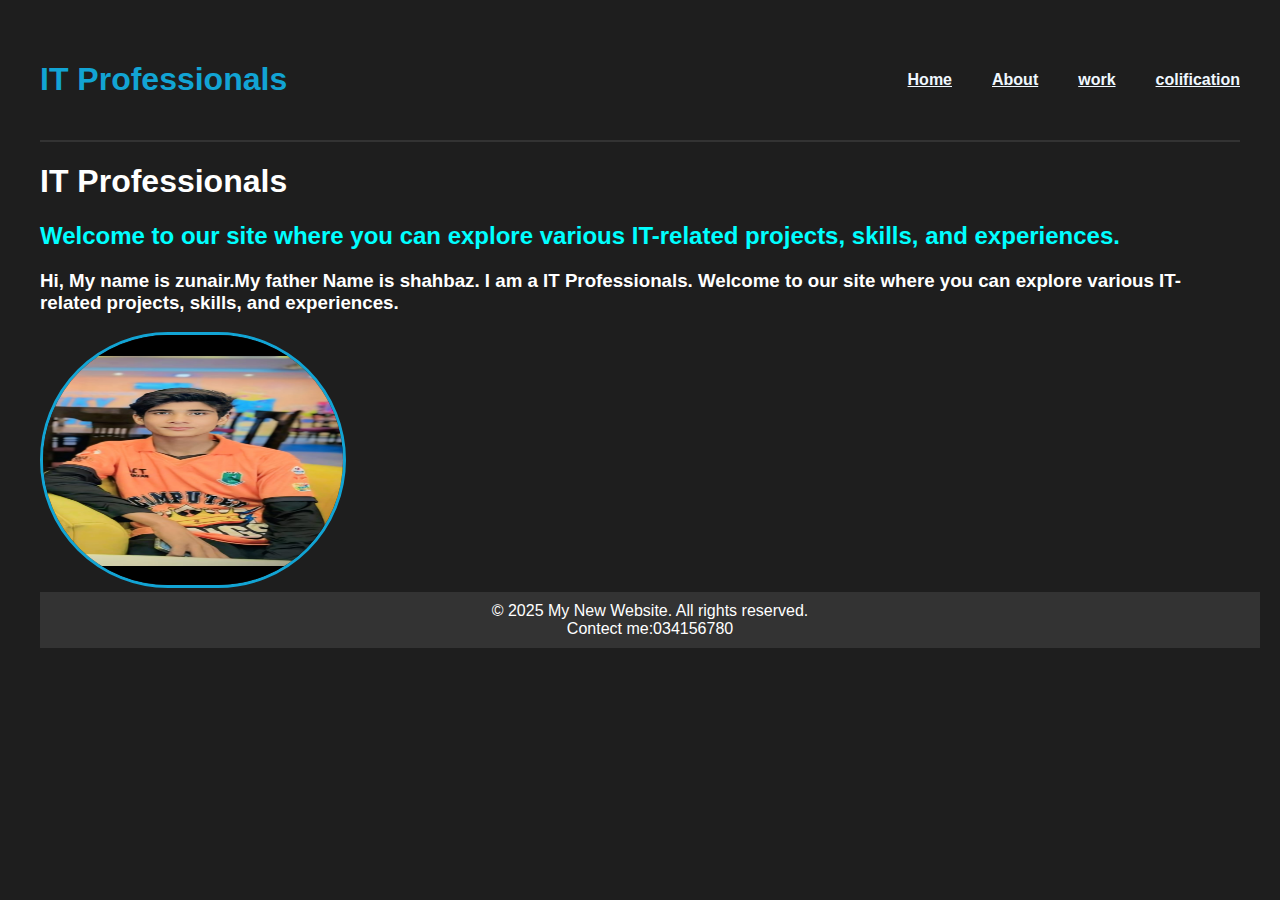
<file: index.html>
<!DOCTYPE html>
<html lang="en">
<head>
    <meta charset="UTF-8">
    <meta name="viewport" content="width=device-width, initial-scale=1.0">
    <title>IT Professionals</title>
<link rel="stylesheet" href="website.css">
</head>
<body>
    <div class="container">
        <div class="header">
            <logo><h1>IT Professionals</h1></logo>
  <nav class="con">
    <nav class="b">
        <a href="zuniar1.html">Home</a>
        <a href="zunair2.html">About</a>
        <a href="zunair3.html">work</a>
        <a href="zunair4.html">colification</a>
    </nav>
  </nav>
        </div>
            <div class="zunair">
                <h1>IT Professionals</h1>
                <p><h2>Welcome to our site where you can explore various IT-related projects, skills, and experiences.</h2></p>
            </div>
            <P><h3>Hi, My name is zunair.My father Name is shahbaz. I am a IT Professionals. 
                Welcome to our site where you can explore various IT-related projects, skills, and experiences.</h3></P>
            <div class="image">
                <img class="img" src="Screenshot_20250718-234428.png" alt="Laptop Image">
            </div>
    <footer>
            &copy; 2025 My New Website. All rights reserved.<br>
            Contect me:034156780
    </footer>
        </div>
</file>
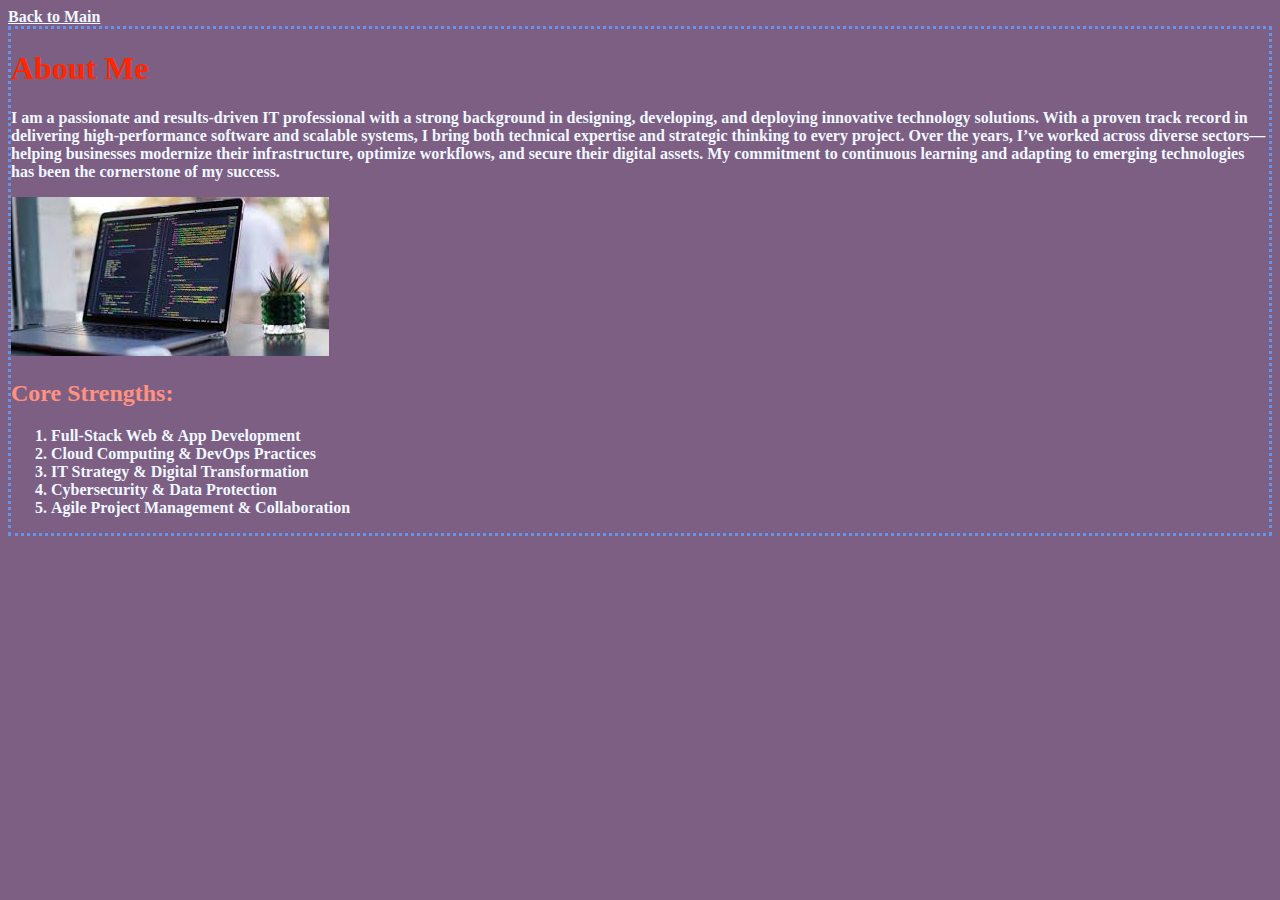
<file: zunair2.html>
<!DOCTYPE html>
<html lang="en">
<head>
    <meta charset="UTF-8">
    <meta name="viewport" content="width=device-width, initial-scale=1.0">
    <title>Document</title>
    <link rel="stylesheet" href="zanir2.css">
</head>
<body>
    <nav>
    <a href="my-website.html">Back to Main</a>
  </nav>
<div class="about">
<h1>About Me</h1>
    <p>I am a passionate and results-driven IT professional with a strong background in designing, developing, and deploying innovative technology solutions. With a proven track record in delivering
      high-performance software and scalable systems, I bring both technical expertise and strategic thinking to every project.
      Over the years, I’ve worked across diverse sectors—helping businesses modernize their infrastructure, optimize workflows, and secure their digital assets. My commitment to continuous learning
      and adapting to emerging technologies has been the cornerstone of my success.</p>
    <div class="image">
        <img class="img" src="laptop-top pic.jpg">
    </div>
      <h2>Core Strengths:</h2>
<ol>
    <li>Full-Stack Web & App Development</li>
    <li>Cloud Computing & DevOps Practices</li>
    <li>IT Strategy & Digital Transformation</li>
    <li>Cybersecurity & Data Protection</li>
    <li>Agile Project Management & Collaboration</li>
</ol>
</div>
</body>
</html>
</file>
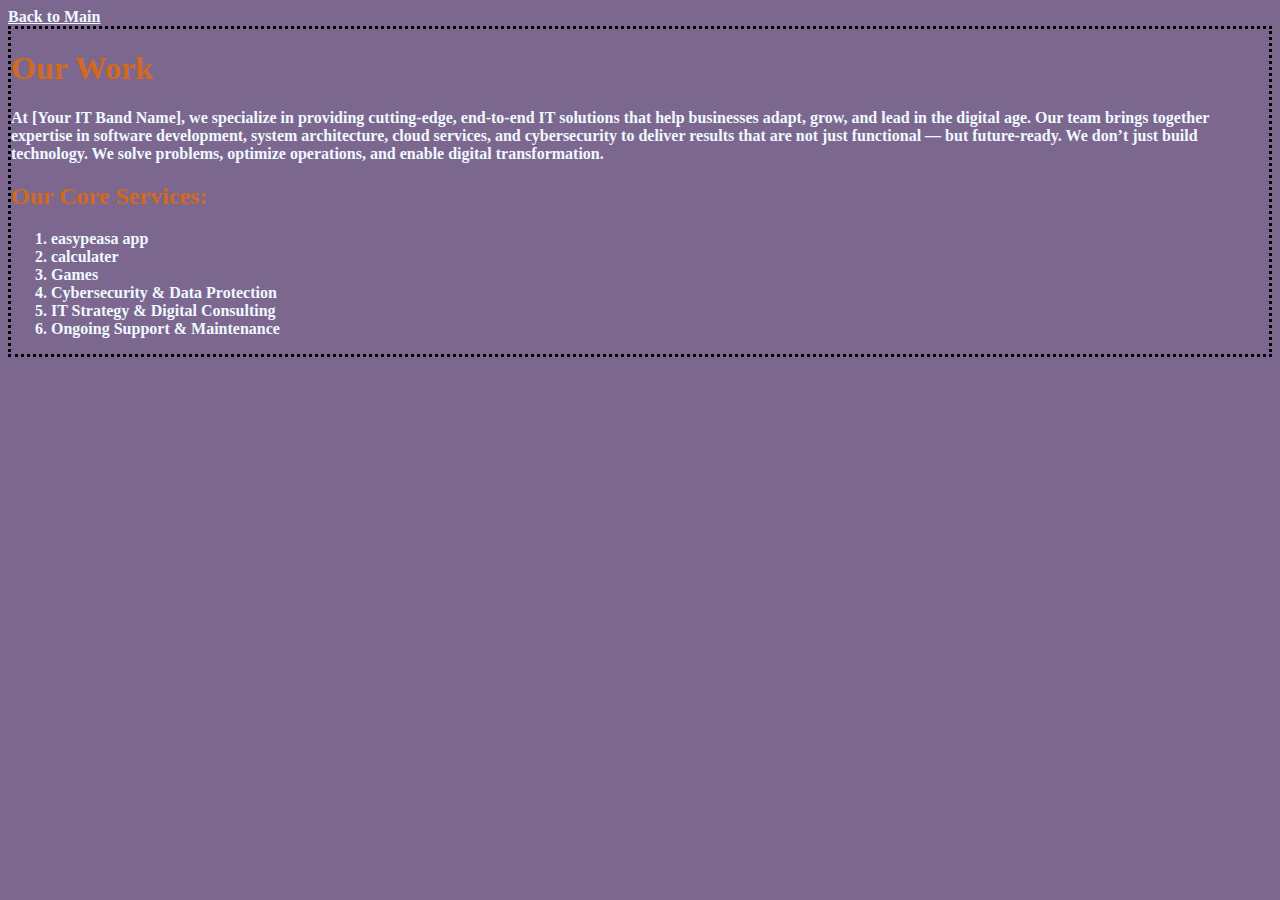
<file: zunair3.html>
<!DOCTYPE html>
<html lang="en">
<head>
    <meta charset="UTF-8">
    <meta name="viewport" content="width=device-width, initial-scale=1.0">
    <title>Document</title>
    <link rel="stylesheet" href="zanir3.css">
</head>
<body>
    <nav>
    <a href="my-website.html">Back to Main</a>
  </nav>
  <div class="work">
    <h1>Our Work</h1>
      <p>At [Your IT Band Name], we specialize in providing cutting-edge, end-to-end IT solutions that help businesses adapt, grow, and lead in the digital age. Our team brings together expertise in software development, system architecture, cloud services,
      and cybersecurity to deliver results that are not just functional — but future-ready.
      We don’t just build technology. We solve problems, optimize operations, 
      and enable digital transformation.</p>
<h2>Our Core Services:</h2>
<ol>
<li>easypeasa app</li>
<li>calculater</li>
<li>Games</li>
<li>Cybersecurity & Data Protection</li>
<li>IT Strategy & Digital Consulting</li>
<li>Ongoing Support & Maintenance</li>
</ol>
</div>
</body>
</html>
</file>
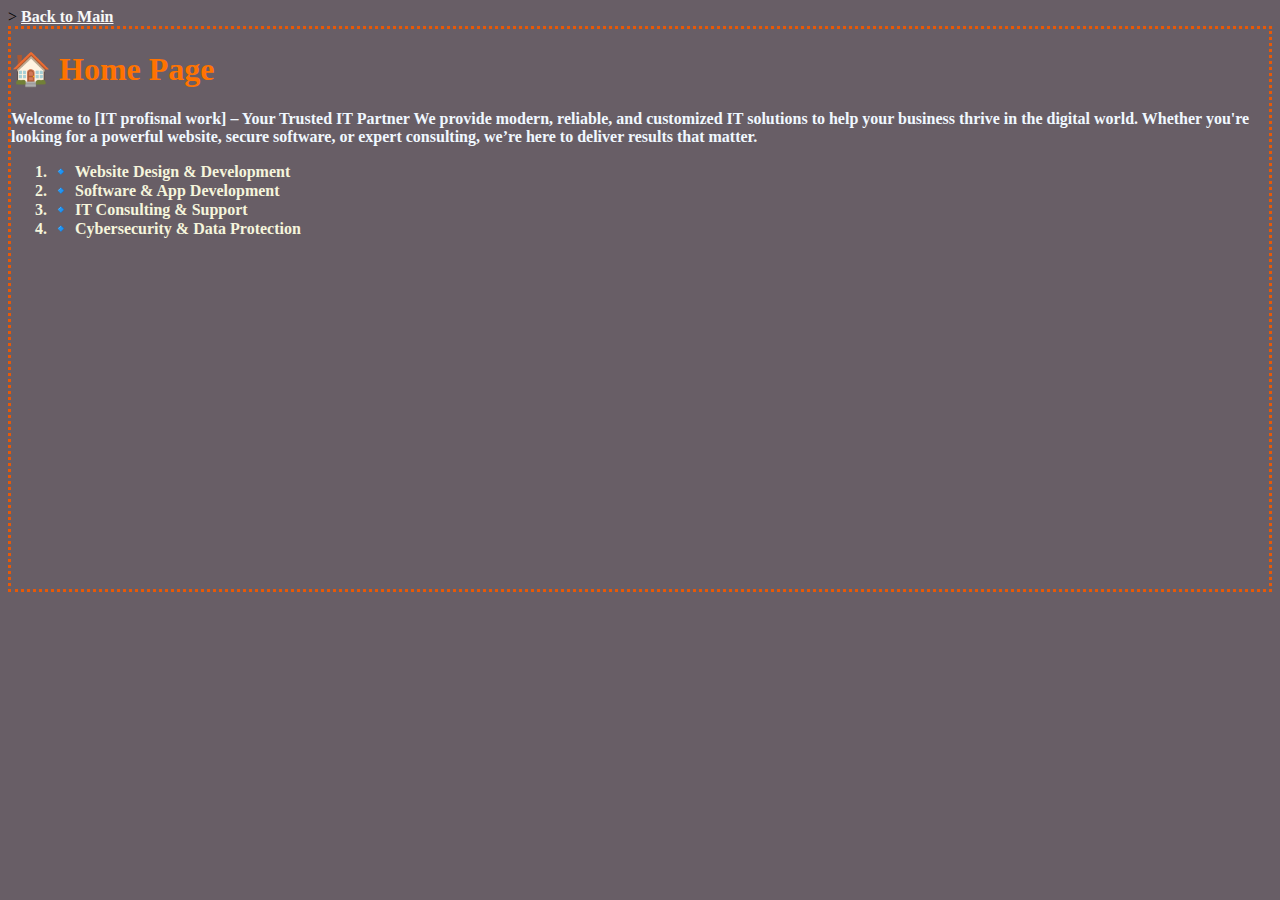
<file: zuniar1.html>
<!DOCTYPE html>
<html lang="en">
<head>
    <meta charset="UTF-8">
    <meta name="viewport" content="width=device-width, initial-scale=1.0">
    <title>Document</title>
    <link rel="stylesheet" href="zanir1.css">
</head>
<body>
    <nav>>
    <a href="my-website.html">Back to Main</a>
  </nav>
  <div class="home">
  <h1>🏠 Home Page </h1>
    <P>Welcome to [IT profisnal work] – Your Trusted IT Partner
        We provide modern, reliable, and customized IT solutions to
        help your business thrive in the digital world. Whether you're looking for a powerful
        website, secure software, or expert consulting, we’re here to deliver results that matter.</P>
            <ol>
                <li>🔹 Website Design & Development</li>    
                <li>🔹 Software & App Development</li>    
                <li>🔹 IT Consulting & Support</li>    
                <li>🔹 Cybersecurity & Data Protection</li>    
            </ol>
    </div>
</body>
</html>
</file>
<file: website.css>
body {
            font-family: Arial, sans-serif;
            background-color: #1e1e1e;
            color: #fff;
            margin: 0;
            padding: 0;
        }
        .container {
            width: 100%;
            max-width: 1200px;
            margin: 0 auto;
            padding: 20px;
        }
        .header {
            display: flex;
            justify-content: space-between;
            align-items: center;
            padding: 20px 0;
            border-bottom: 2px solid #333;
        }
        .header h1 {
            font-size: 2rem;
            color: #12a4d4;
        }
        .con a{
            color: aliceblue;
            font-weight: bold;
        }
        .con a:hover{
        color: rgb(15, 55, 236);
        transform: scale(1.2);
        }
        .b{
         display: flex;
         justify-content: center;
         gap: 40px;
         }
        .zunair h2{
            color: aqua;
        }
        .img{
            border: #12a4d4 solid;
            border-radius: 500px;
            height: 250px;
            width: 300px;
       }
        footer {
             background-color: #333;
            color: white;
            text-align: center;
            padding:10px;
            bottom: 0;
            width: 100%;
            }
</file>
<file: zanir2.css>
body{
    background-color: rgb(124, 95, 131);
}
nav a{
    color: aliceblue;
    font-weight: bold;
}
.about{
    border: 3px dotted cornflowerblue ;
}
.about h1{
    color: rgb(255, 38, 0);
}
p{
    color: aliceblue;
    font-weight: bold;
}
h2{
    color: rgb(255, 146, 127);
}
ol{
    color: aliceblue;
    font-weight: bold;
}
</file>
<file: zanir3.css>
body{
    background-color: rgb(124, 104, 143);
}
nav a{
    color: aliceblue;
    font-weight: bold;
}
.work{
    border: 3px dotted;
}
.work h1{
    color: chocolate;
    font-weight: bold;
}
p{
    color: aliceblue;
    font-weight: bold;
}
h2{
    color: chocolate;
}
ol{
    color: aliceblue;
    font-weight: bold;
}
</file>
<file: zanir1.css>
body{
    background-color: rgb(104, 94, 102);
}
nav a{
    color: rgb(247, 248, 248);
    font-weight: bold;
}
.home{
    border:3px rgb(231, 89, 7) dotted;
    height: 560px;
}
.home h1{
    color: rgb(255, 115, 0);
}
.home p{
    color: aliceblue;
    font-family: 'Times New Roman', Times, serif;
    font-weight: bold;
}
ol{
    color: beige;
    font-weight: bold;
}
</file>
